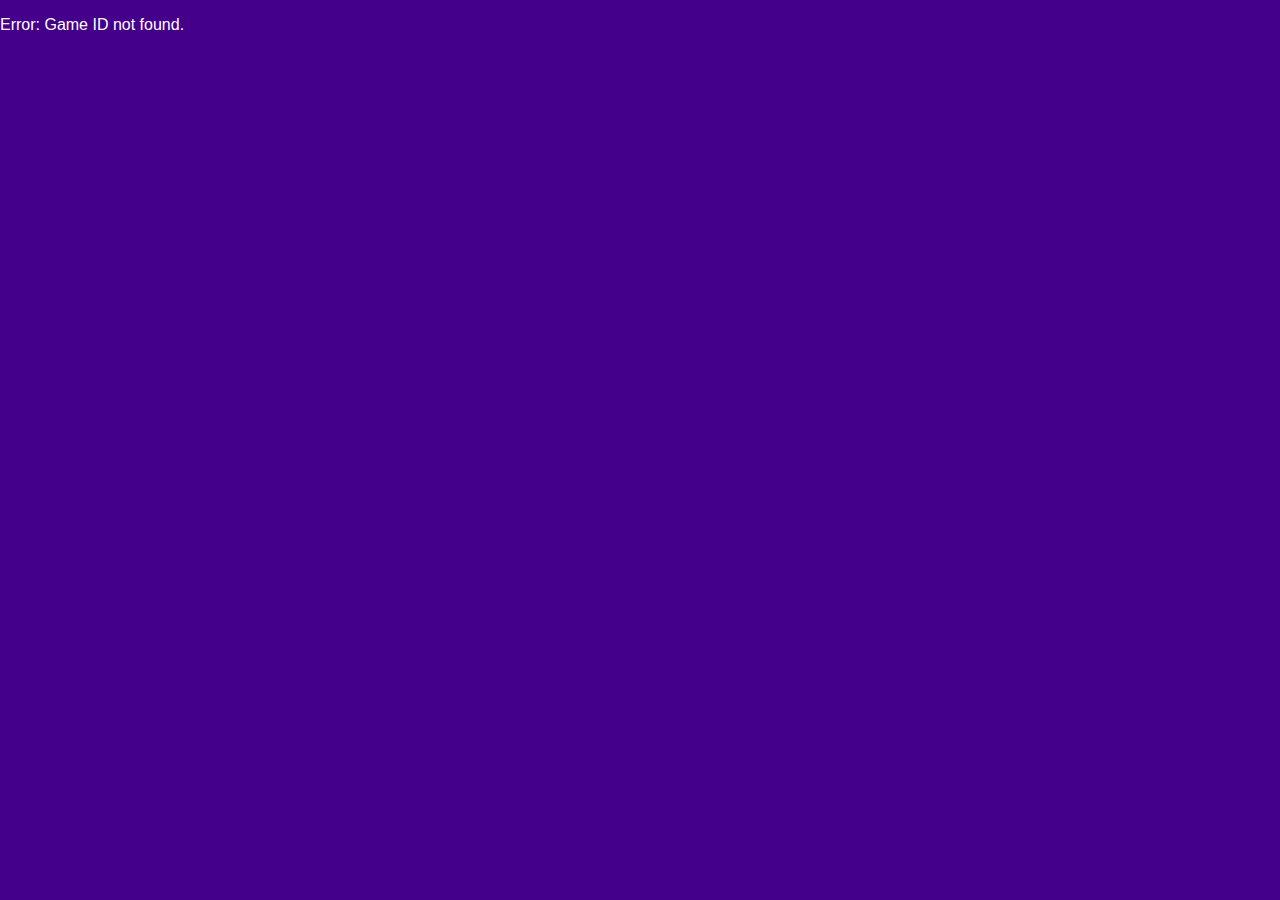
<file: review.html>
<!DOCTYPE html>
<html lang="en">
<head>
    <meta charset="UTF-8" />
    <meta name="viewport" content="width=device-width, initial-scale=1.0" />
    <link href="gameDv2.css" rel="stylesheet" type="text/css" />
    <title>Game Details</title>
</head>
<body>
    <form id="review-form" class="review-form" method="POST">
        <input type="hidden" name="game_id" id="game-id" value="">
        <h1>Submit Your Review</h1>
    
        <div class="form-group">
            <label for="rating">Rating:</label>
            <select id="rating" name="rating">
                <option value="5">⭐⭐⭐⭐⭐</option>
                <option value="4">⭐⭐⭐⭐</option>
                <option value="3">⭐⭐⭐</option>
                <option value="2">⭐⭐</option>
                <option value="1">⭐</option>
            </select>
        </div>
    
        <div class="form-group">
            <label for="platform">Platform:</label>
            <select id="platform" name="platform">
                <option value="PC">PC</option>
                <option value="PlayStation 5">PlayStation 5</option>
                <option value="PlayStation 4">PlayStation 4</option>
                <option value="Xbox Series">Xbox Series</option>
                <option value="Xbox One">Xbox One</option>
                <option value="Nintendo Switch">Nintendo Switch</option>
            </select>
        </div>
    
        <div class="form-group">
            <label for="review-text">Review:</label>
            <textarea id="review-text" name="review_text" rows="4" required placeholder="What'd you think..."></textarea>
        </div>
    
        <div class="form-btn">
            <button type="submit">Submit Review</button>
        </div>
    
        <button class="back-btn" type="button">Back to Game Details</button>

    </form>
    
    
    
    <script src="review.js"></script>
</body>
</html>
</file>
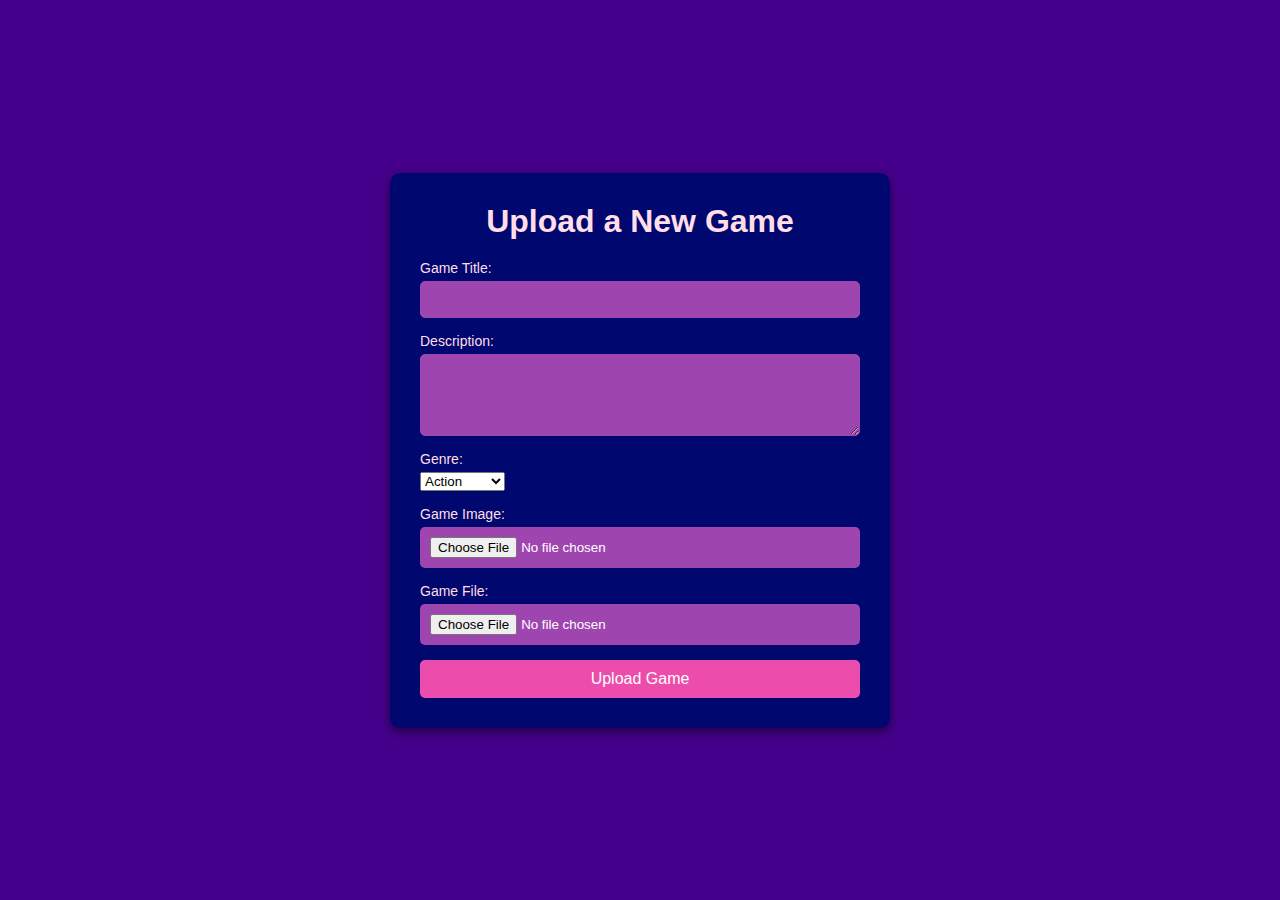
<file: Upload.html>
<html lang="en">
  <head>
    <meta charset="UTF-8" />
    <meta name="viewport" content="width=device-width, initial-scale=1.0" />
    <meta http-equiv="X-UA-Compatible" content="ie=edge" />
    <link href="Upload.css" rel="stylesheet" type="text/css" />
    <title>PastelReviews</title>
  </head>
  <body>
    <main>
      <div class="upload-game-container">
        <h1>Upload a New Game</h1>

        <form
          id="upload-game-form"
          action="upload_game.php"
          method="POST"
          enctype="multipart/form-data"
        >
          <div class="form-group">
            <label for="title">Game Title:</label>
            <input type="text" id="title" name="title" required />
          </div>

          <div class="form-group">
            <label for="description">Description:</label>
            <textarea
              id="description"
              name="description"
              rows="4"
              required
            ></textarea>
          </div>

          <div class="form-group">
            <label for="genre">Genre:</label>
            <select id="genre" name="genre" required>
              <option value="Action">Action</option>
              <option value="Adventure">Adventure</option>
              <option value="RPG">RPG</option>
              <option value="Shooter">Shooter</option>
              <option value="Sports">Sports</option>
              <option value="Strategy">Strategy</option>
              <option value="Simulation">Simulation</option></select
            >
          </div>

          <div class="form-group">
            <label for="game_image">Game Image:</label>
            <input
              type="file"
              id="game_image"
              name="game_image"
              accept="image/*"
              required
            />
          </div>

          <div class="form-group">
            <label for="submission_file">Game File:</label>
            <input
              type="file"
              id="submission_file"
              name="submission_file"
              accept=".zip,.rar,.7z,.exe"
              required
            />
          </div>

          <button class="submit-btn" type="submit" name="submit">
            Upload Game
          </button>
        </form>
      </div>
    </main>
  </body>
</html>
</file>
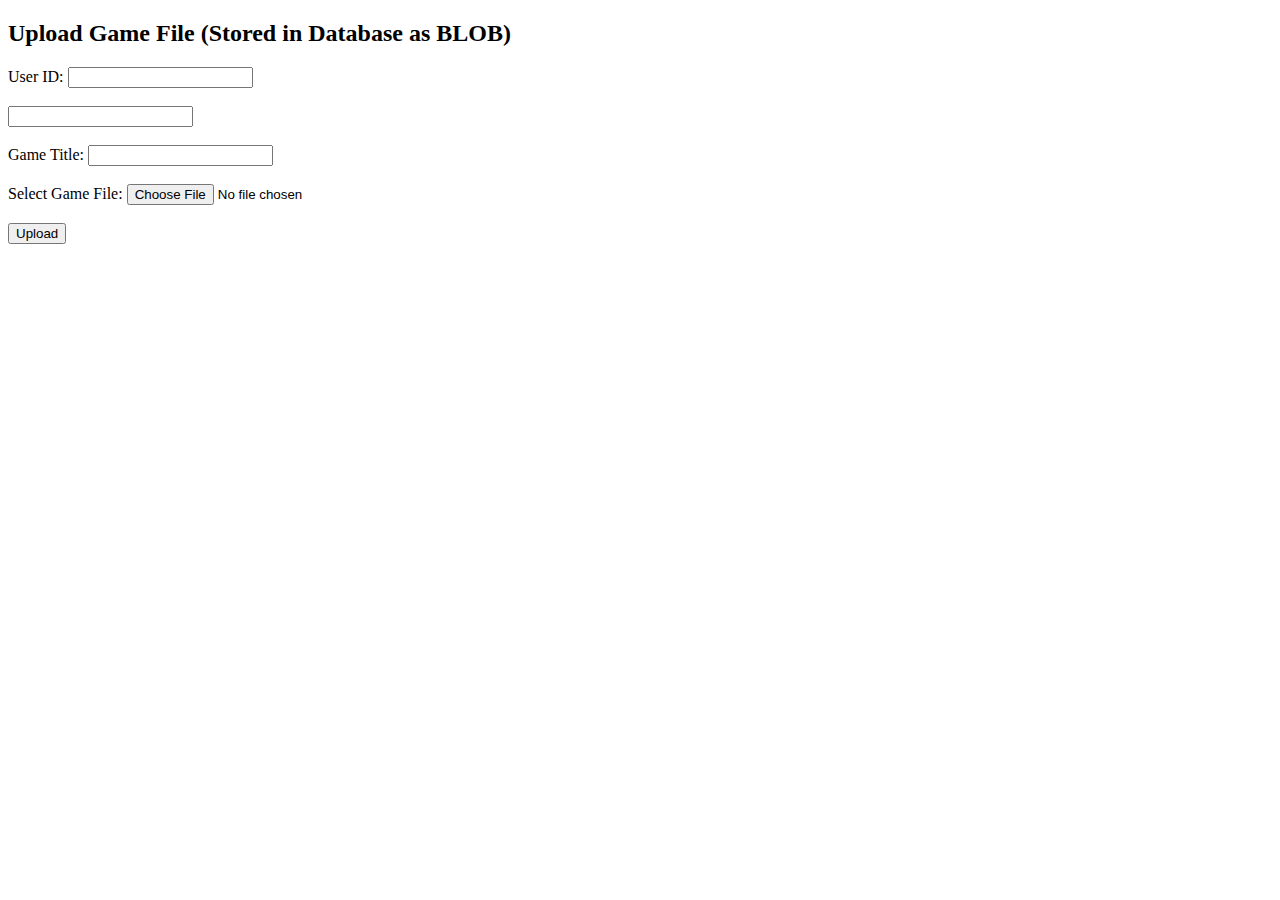
<file: upload_blob.html>
<!DOCTYPE html>
<html lang="en">
<head>
    <meta charset="UTF-8">
    <meta name="viewport" content="width=device-width, initial-scale=1.0">
    <title>Upload Game (BLOB Storage)</title>
</head>
<body>
    <h2>Upload Game File (Stored in Database as BLOB)</h2>
    <form action="upload_blob.php" method="POST" enctype="multipart/form-data">
        <label for="user_id">User ID:</label>
        <input type="number" name="user_id" required><br><br>

        <input type="number" name="user_id" required><br><br>

        <label for="game_title">Game Title:</label>
        <input type="text" name="game_title" required><br><br>

        <label for="file">Select Game File:</label>
        <input type="file" name="file" required><br><br>

        <button type="submit" name="submit">Upload</button>
    </form>
</body>
</html>
</file>
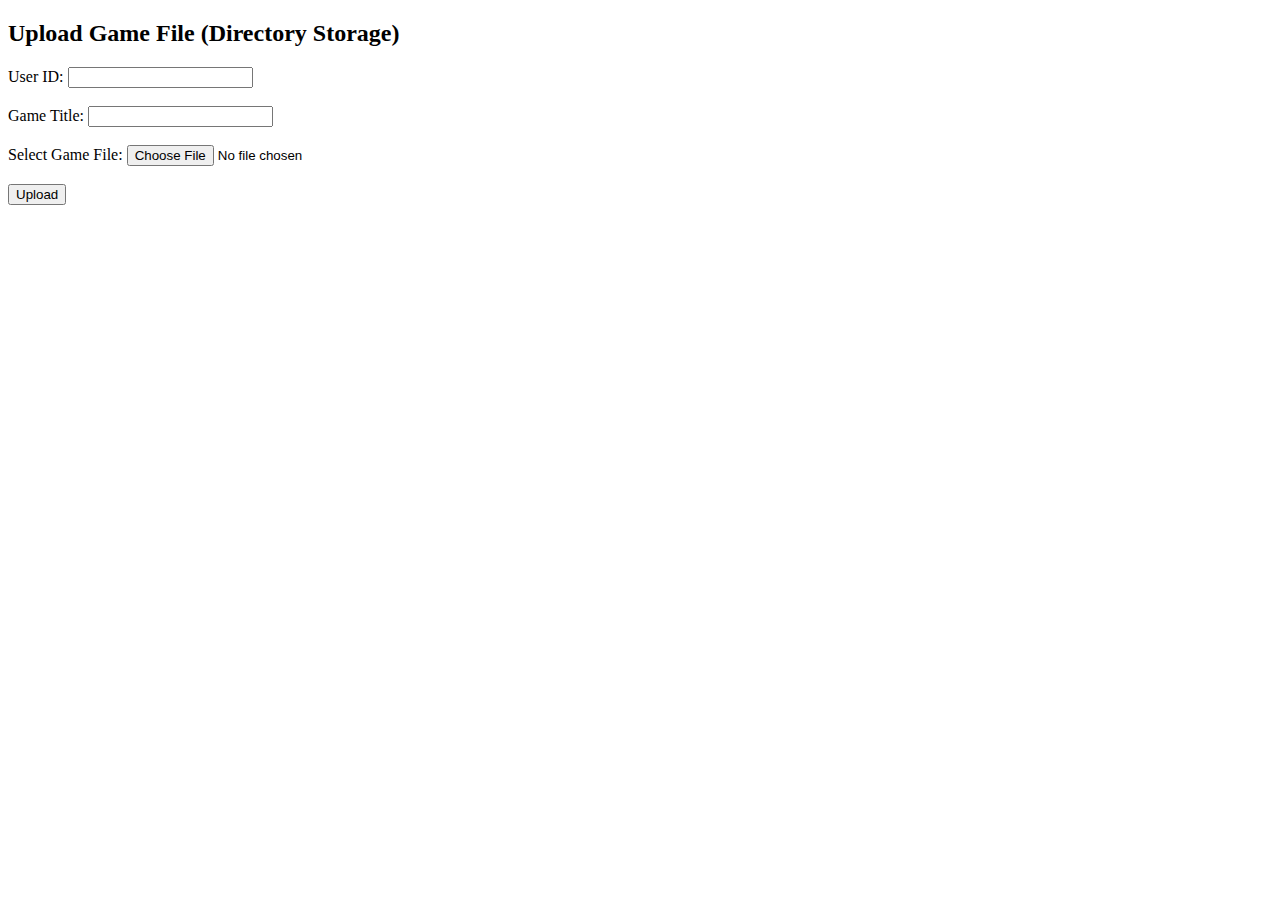
<file: upload_directory.html>
<!DOCTYPE html>
<html lang="en">
<head>
    <meta charset="UTF-8">
    <meta name="viewport" content="width=device-width, initial-scale=1.0">
    <title>Upload to Directory Storage</title>
</head>
<body>
    <h2>Upload Game File (Directory Storage)</h2>
    <form action="upload_directory.php" method="POST" enctype="multipart/form-data">
        <label for="user_id">User ID:</label>
        <input type="number" name="user_id" required><br><br>

        <label for="game_title">Game Title:</label>
        <input type="text" name="game_title" required><br><br>

        <label for="file">Select Game File:</label>
        <input type="file" name="file" required><br><br>

        <button type="submit" name="submit">Upload</button>
    </form>
</body>
</html>
</file>
<file: gameDv2.css>
body {
    font-family: "Anton SC", sans-serif;
    font-style: normal;
    color: #fff;
    background-color: #44008b;
    justify-content: center;
    /* This centers the form horizontally */
    align-items: center;
    margin: 0;
    padding: 0;
}

.logo {
    color: #fff;
    font-weight: 1000;
    text-decoration: none;
    padding: 20px;
}

.header {
    left: 0;
    top: 0;
    width: 100%;
    background-image: linear-gradient(to right, #44008b, #00076f, #9f45b0);
    padding-block: 20px;
}

.container {
    display: flex;
    justify-content: space-between;
    align-items: center;
    padding: 0px 100px;
}

/* Adjusting the alignment of search bar and signup button */
.search-signup-container {
    display: flex;
    align-items: center;
}

/* Navigation styling */
.nav-list {
    display: flex;
    list-style-type: none;
    margin: 0;
    padding: 0;
}

.nav-items a {
    color: #ffffff;
    text-decoration: none;
    padding: 10px;
    position: relative;
}

.nav-items a:hover {
    color: rgb(255, 255, 255);
    transition: transform 0.5s;
}

.nav-items a:hover::after {
    content: '';
    position: absolute;
    width: 100%;
    height: 2px;
    background-color: rgb(255, 255, 255);
    left: 0;
    bottom: -5px;
    transition: all 0.3s ease-in-out;
}

/* Search bar styling */
.search-bar form {
    display: flex;
}

.search-bar {
    margin-right: 30px;
    background: #fff;
    display: flex;
    border-radius: 60px;
    padding: 2px 3px;
}

.search-bar input {
    background: transparent;
    flex: 1;
    border: 0;
    outline: none;
    color: #00076f;
}

.search-bar button img {
    width: 20px;
}

.search-bar button {
    border: 0;
    border-radius: 50%;
    width: 39px;
    height: 39px;
    align-content: baseline;
    background: #e54ed0;
    cursor: pointer;
}

/* Signup button styling */
.signup-button a {
    text-decoration: none;
}

.signup-button button {
    background-color: #e54ed0;
    border: 0px;
    font-weight: 650;
    border-radius: 13px;
    color: #ffe4f2;
    padding: 9px 12px;
    cursor: pointer;
}

.signup-button button:hover {
    background-color: #ffe4f2;
    color: #44008b;
    font-weight: 650;
}


.game-details-container {
    width: 70%;
    margin: 0 auto;
    padding: 20px;
    border-radius: 8px;
}

.game-header {
    display: flex;
    justify-content: flex-start;
    /* Align game info and rating */
    align-items: center;
    margin-bottom: 20px;
    gap: 10px;
}

#game-poster {
    width: 200px;
    height: auto;
    border-radius: 10px;
    box-shadow: 0 0 10px rgba(236, 77, 172, 0.7);
    /* Bright pink neon glow */
}


.game-info {
    margin-left: 10px;
    flex-grow: 1;
    /* Allow game info to take most of the space */
}

#game-title {
    font-size: 2rem;
    color: #ec4dac;
    /* Bright pink for headings */
}

.game-info p {
    color: #ffdee8;
    /* Light pink text */
}

#log-review-btn {
    background-color: #ec4dac;
    /* Bright pink */
    color: white;
    padding: 10px 20px;
    border: none;
    border-radius: 5px;
    cursor: pointer;
    margin-top: 10px;
    transition: background-color 0.3s;
}

.log-review-btn:hover {
    background-color: #aa4f9d;
    /* Magenta on hover */
}

.rating-stats {
    background: #3d088d;
    /* Purple background for contrast */
    padding: 10px;
    border-radius: 8px;
    text-align: center;
    width: 140px;
    /* Define fixed width for rating box */
    margin-left: 15px;
    box-shadow: 0 0 10px rgba(0, 0, 0, 0.5);
    /* Add some depth */
}

.rating-score {
    font-size: 3rem;
    color: #ffdee8;
}

.review-container {
    padding: 15px;
    border-radius: 8px;
    margin-bottom: 20px;
    color: #ffdee8;
    position: relative;

}

.review-profile {
    display: flex;
    align-items: center;
    margin-right: -10px;
}

.review-profile img {
    width: 60px;
    /* Profile picture size */
    height: 60px;
    border-radius: 50%;
    margin-right: 10px;
}

.review-content {
    flex: 1;
}

.review-header {
    display: flex;
    gap: 15px;
    justify-content: flex-start;
    align-items: center;

}

.username-rating {
    display: flex;
    align-items: center;
}

.username {
    font-weight: bold;
    color: #ffdee8;
    /* Light pink */
    margin-right: 10px;
}


.platform-info {
    color: #ffdee8;
    font-size: 0.9rem;
}

.review-text {
    margin-top: 10px;
    color: #ffdee8;
    /* Light pink text */
    font-size: 1rem;
    line-height: 1.5;
}

.review-actions {
    display: flex;
    align-items: center;
    margin-top: 10px;
}

.review-actions button {
    background-color: transparent;
    border: none;
    color: #ec4dac;
    /* Bright pink for the buttons */
    cursor: pointer;
    display: flex;
    align-items: center;
    font-size: 0.9rem;
    margin-right: 15px;
}

.review-actions button img {
    margin-right: 5px;
}


/* Dark background overlay when the review form is active */
.overlay {
    position: fixed;
    top: 0;
    left: 0;
    width: 100%;
    height: 100%;
    background-color: rgba(0, 0, 0, 0.7);
    /* Semi-transparent black */
    display: none;
    /* Hidden by default */
    z-index: 1;
}

/* Make the review form appear as a popup */
#review-form {
    width: 420px;
    padding: 25px;
    background-color: #0c0f6e;
    border-radius: 10px;
    box-shadow: 0 0 15px rgba(0, 0, 0, 0.2);
    color: #ffdee8;
    text-align: left;
    /* display: none; */
    position: fixed;
    top: 50%;
    left: 50%;
    transform: translate(-50%, -50%);
    z-index: 2;
}

#review-form h1 {
    color: #ffdee8;
    margin-bottom: 20px;
    font-size: 1.2rem;
}

#review-form .form-group {
    margin-bottom: 15px;
}

#review-form label {
    display: block;
    margin-bottom: 5px;
    color: #ffdee8;
    font-size: 0.9rem;
}

#review-form .form-group input,
#review-form .form-group textarea,
#review-form .form-group select {
    width: 100%;
    padding: 10px;
    border-radius: 5px;
    border: none;
    outline: none;
    background-color: #3d088d;
    color: #fff;
}

#review-form .form-group input::placeholder,
#review-form .form-group textarea::placeholder {
    color: #888;
}

#review-form .form-group input[type="checkbox"] {
    width: auto;
    margin-right: 5px;
}

#review-form .form-btn button {
    width: 100%;
    padding: 10px;
    border-radius: 5px;
    border: none;
    background-color: #ec4dac;
    color: #fff;
    font-weight: bold;
    cursor: pointer;
}

#review-form .form-btn button:hover {
    background-color: #aa4f9d;
    /* Magenta */
}

#review-form .form-btn button:active {
    transform: scale(0.98);
    /* Button click effect */
}
.back-btn {
    background-color: #44008b; /* Your galaxy theme colors */
    width: 100%;
    color: white;
    padding: 10px;
    border: none;
    border-radius: 5px;
    cursor: pointer;
    font-weight: bold;
    margin-top: 20px;
}

.back-btn:hover {
    background-color: #9f45b0; /* Lighter shade for hover */
}

.like-img {
    width: 12px;
}
</file>
<file: Upload.css>
/* Basic Reset */
* {
    margin: 0;
    padding: 0;
    box-sizing: border-box;
}

/* Body Styling */
body {
    font-family: 'Arial', sans-serif;
    background-color: #44008b;
    color: #ffdee8;
    display: flex;
    justify-content: center;
    align-items: center;
    height: 100vh;
}

/* Container for the form */
.upload-game-container {
    background-color: #00076f;
    padding: 30px;
    border-radius: 10px;
    width: 500px;
    box-shadow: 0 4px 10px rgba(0, 0, 0, 0.5);
}

/* Header */
h1 {
    text-align: center;
    margin-bottom: 20px;
    color: #ffdee8;
}

/* Form Group */
.form-group {
    margin-bottom: 15px;
}

label {
    display: block;
    font-size: 14px;
    color: #ffdee8;
    margin-bottom: 5px;
}

input[type="text"], textarea, input[type="file"] {
    width: 100%;
    padding: 10px;
    border: 1px solid #9f45b0;
    border-radius: 5px;
    background-color: #9f45b0;
    color: #fff;
}

textarea {
    resize: vertical;
}

input[type="file"] {
    border: none;
}

button.submit-btn {
    background-color: #ec4dac;
    color: white;
    padding: 10px 20px;
    border: none;
    border-radius: 5px;
    width: 100%;
    cursor: pointer;
    font-size: 16px;
}

button.submit-btn:hover {
    background-color: #aa4f9d;
}

button.submit-btn:active {
    transform: scale(0.98);
}
.alert {
    padding: 12px;
    text-align: center;
    margin: 20px auto;
    width: 340px;
    border-radius: 8px;
    font-weight: bold;
}

.alert.success {
    background-color: #c8f7c5;
    color: #2c662d;
    border: 1px solid #2c662d;
}

.alert.error {
    background-color: #ffcdd2;
    color: #c62828;
    border: 1px solid #c62828;
}
</file>
